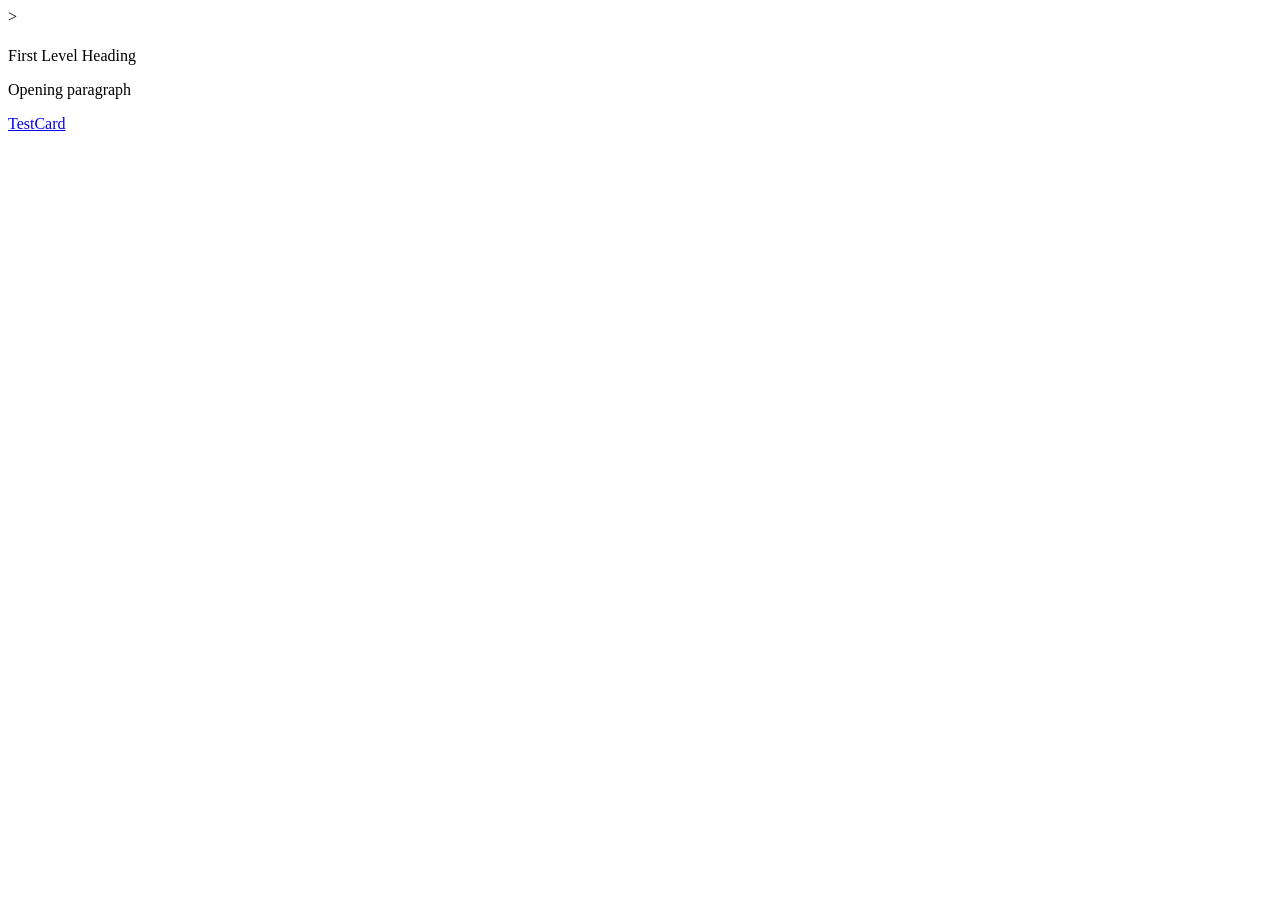
<file: week1/index.html>
<!DOCTYPE html>
<html>
    <head>
        <title> Page title</title>>
        </head>
        <body>
            <h1></h1> First Level Heading</h1>
                <p>Opening paragraph</p>
                <a href = "hello.html">TestCard</a>
                </body>

    </html>
</file>
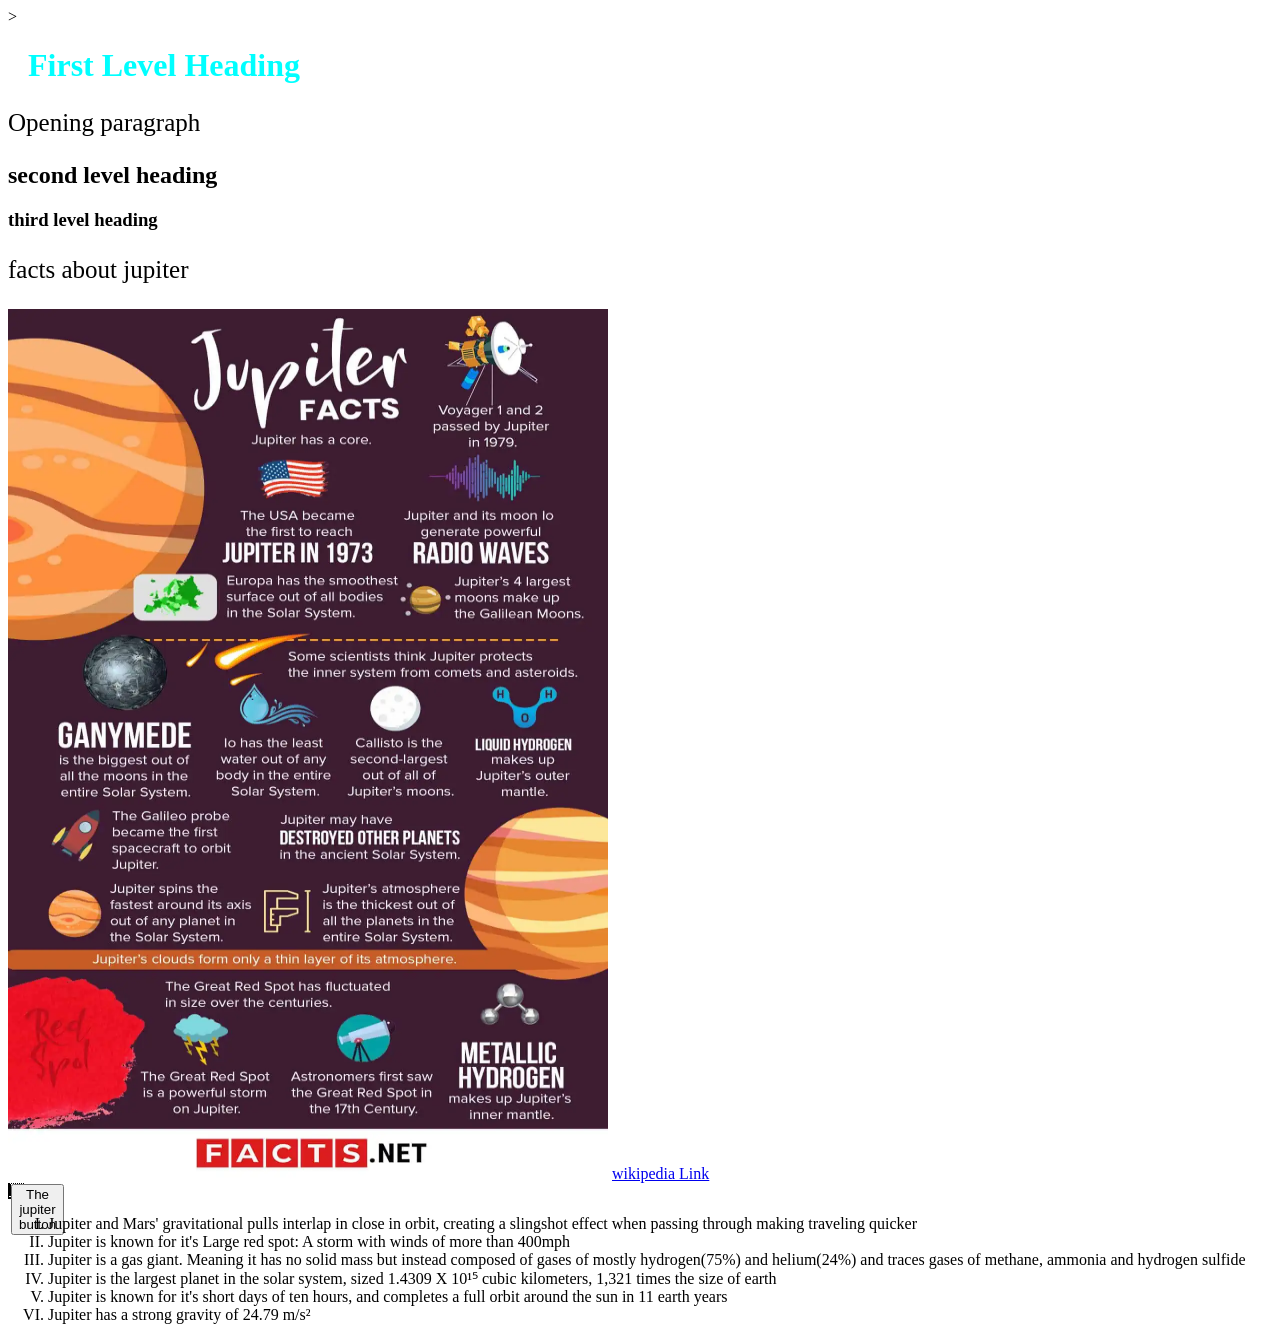
<file: week2/public/index.html>
<!DOCTYPE html>
<html>
    <head>
        <title> Jupiter</title>>
        <link rel="stylesheet" href="css/style.css">
        <script src = "JS/main.js"></script>
        </head>
        <body>
            <h1> First Level Heading</h1>
                <p>Opening paragraph</p>
                <h2>second level heading</h2>
                <h3>third level heading</h3>

                <p>facts about jupiter</p>
                <img src="assets/Jupiter-Facts.webp" alt ="Jupiter" width="600" height="870" >
                <a href="http://en.wikipedia.org/wiki/Jupiter" target = "_blank"> wikipedia Link </a>
                <br>

                <div class="buttons">
                    <button onclick = myfunction()>
                        The jupiter button
                    </button>   
                </div>

                <ol type = "I">
                    <li>Jupiter and Mars' gravitational pulls interlap in close in orbit, creating a slingshot effect when passing through making traveling quicker</li>
                    <li>Jupiter is known for it's Large red spot: A storm with winds of more than 400mph</li>
                    <li>Jupiter is a gas giant. Meaning it has no solid mass but instead composed of gases of mostly hydrogen(75%) and helium(24%) and traces gases of methane, ammonia and hydrogen sulfide</li>
                    <li>Jupiter is the largest planet in the solar system, sized 1.4309 X 10¹⁵ cubic kilometers, 1,321 times the size of earth</li>
                    <li>Jupiter is known for it's short days of ten hours, and completes a full orbit around the sun in 11 earth years</li>
                    <li>Jupiter has a strong gravity of 24.79 m/s²</li>
                </ol>

        </body>

    </html>
</file>
<file: week2/public/css/style.css>
h1 {
    color:aqua;
    margin-left:20px;
}
p{
    font-size: 25px;
}
div.buttons
{
    width: 10px;
    height: 10px;
    border-style: dotted solid double;
    border-width: thin medium thick;

}
.button
{
    display: inline-block;
    padding: 20px 10px;
    font-size: 10px;
    text-align: center;
    text-decoration: none;
    outline: none;

    background-color: teal;
    color: white;

    border: none;
    border-radius: 5px;
    cursor: pointer;
}
</file>
